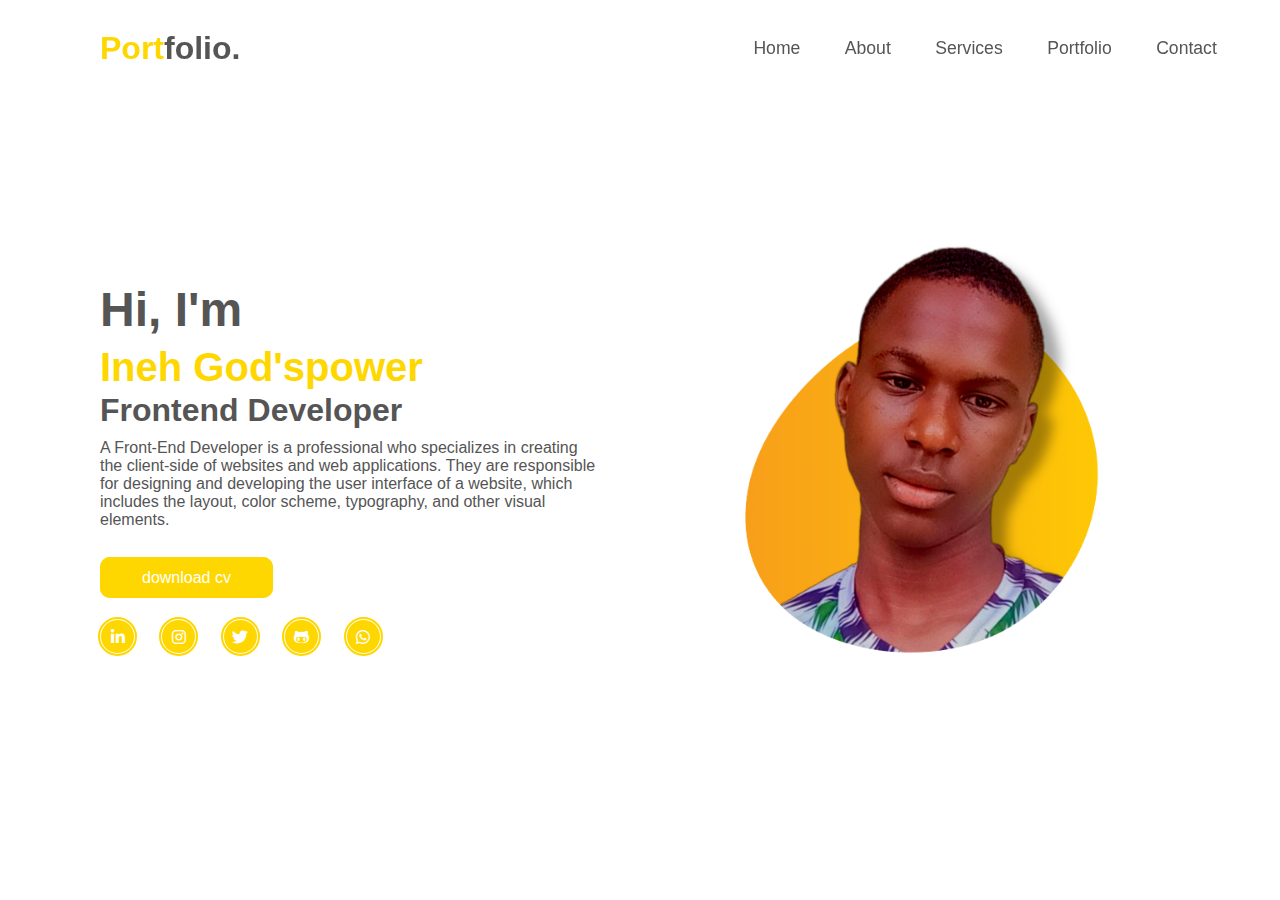
<file: index.html>
<!DOCTYPE html>
<html lang="en">

<head>
    <meta charset="UTF-8">
    <meta http-equiv="X-UA-Compatible" content="IE=edge">
    <meta name="viewport" content="width=device-width, initial-scale=1.0">
    <title>Portfolio</title>
    <link rel="stylesheet" href="https://cdnjs.cloudflare.com/ajax/libs/font-awesome/6.2.0/css/all.min.css">
    <link rel="stylesheet" href="index.css">
    <link rel="shortcut icon" href="port.png" type="image/x-icon">
</head>

<body>
    <header>
        <h2 class="logo"><span>Port</span>folio.</h2>
        <nav class="navigation">
                <a href="index.html">Home</a>
                <a href="about.html">About</a>
                <a href="service.html">Services</a>
                <a href="portfolio.html">Portfolio</a>
                <a href="contact.html">Contact</a>
        </nav>

    </header>
    <section class="home">
        <div class="content">
            <div class="sin">
                <h2>Hi, I'm<br> <span class="first">Ineh God'spower</span></h2>
                <h4>Frontend Developer</h4>
                <p>A Front-End Developer is a professional who specializes in creating the client-side of websites and
                    web
                    applications. They are responsible for designing and developing the user interface of a website,
                    which
                    includes the layout, color scheme, typography, and other visual elements. </p>
            </div>
            <div class="btn-group">
                <a href="god'spower cv-1.jpg" download="cv">download cv</a>
            </div>
            <div class="social-icons">
                <a href="https://www.linkedin.com/in/chinedu-ineh-420305296/"><i
                        class="fa-brands fa-linkedin-in"></i></a>
                <a href="https://www.instagram.com/chukwunedu_godspower/#"><i class="fa-brands fa-instagram "></i></a>
                <a href="https://www.twitter.com/@ChineduIne35613"><i class="fa-brands fa-twitter"></i></a>
                <a href="https://www.github.com/"><i class="fa-brands fa-github-alt"></i></a>
                <a href="https://wa.me/2349064808242"> <i class="fa-brands fa-whatsapp"></i></a>
            </div>

        </div>
        <img src="profile-pic (4).png" alt="">
    </section>

</body>

</html>
</file>
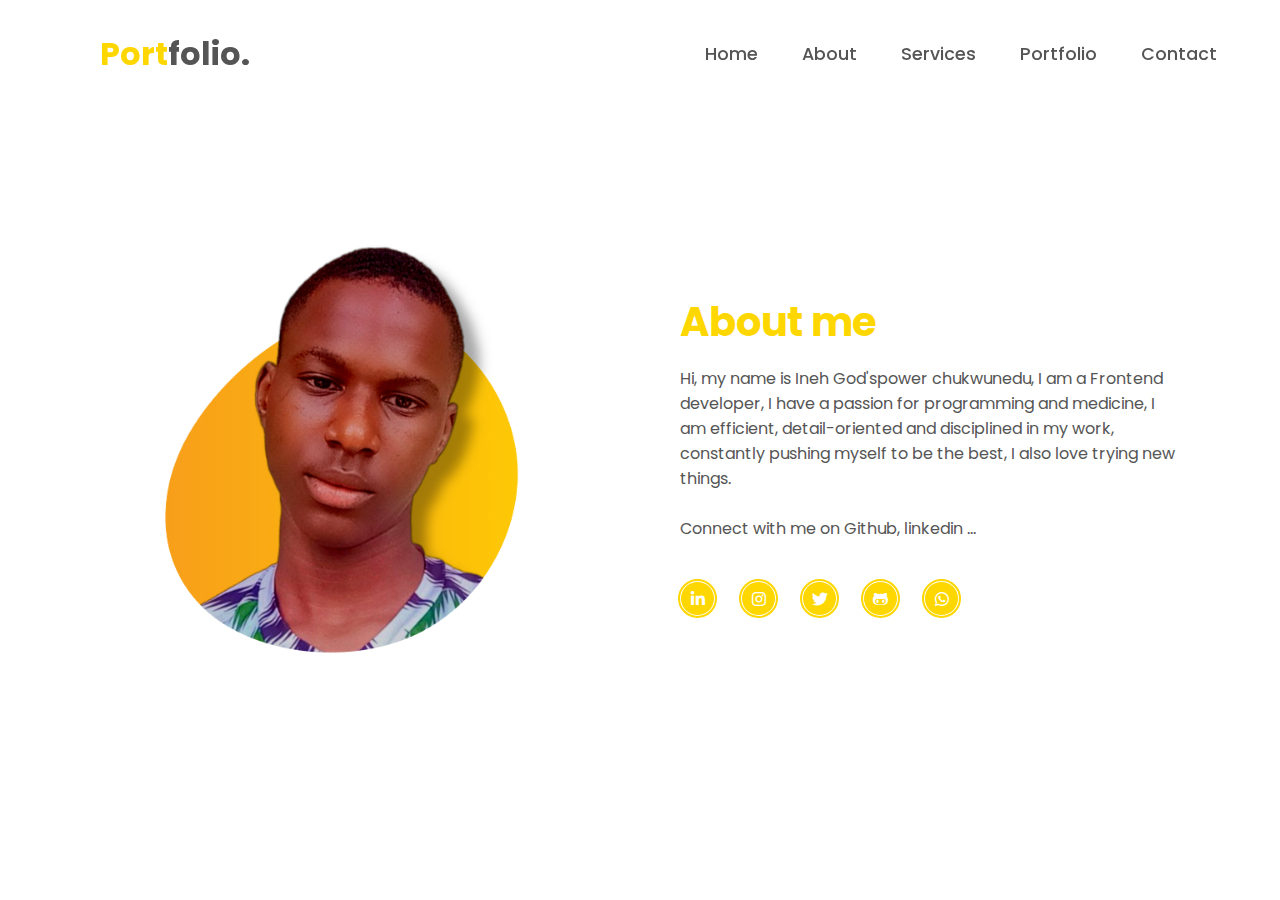
<file: about.html>
<!DOCTYPE html>
<html lang="en">

<head>
    <meta charset="UTF-8">
    <meta http-equiv="X-UA-Compatible" content="IE=edge">
    <meta name="viewport" content="width=device-width, initial-scale=1.0">
    <title>About Portfolio</title>
    <link rel="stylesheet" href="https://cdnjs.cloudflare.com/ajax/libs/font-awesome/6.2.0/css/all.min.css">
    <link rel="stylesheet" href="about.css">
    <link rel="shortcut icon" href="port.png" type="image/x-icon">
</head>

<body>
    <header>
        <h2 class="logo"><span>Port</span>folio.</h2>
        <nav class="navigation">
            <a href="index.html">Home</a>
            <a href="about.html">About</a>
            <a href="service.html">Services</a>
            <a href="portfolio.html">Portfolio</a>
            <a href="contact.html">Contact</a>
        </nav>
    </header>
    <section class="home">
        <img src="profile-pic (4).png" alt="">
        <div class="content">
            <h2><span class="first">About me</span></h2>
            <p>
            Hi, my name is Ineh God'spower chukwunedu, I am a Frontend developer,
            I have a passion for programming and medicine, I am efficient, detail-oriented and disciplined in my
            work, constantly pushing myself to be the best,
            I also love trying new things.

            <br><br>
            Connect with me on Github, linkedin ...
        </p>    
            <div class="social-icons">
                <a href="https://www.linkedin.com/in/chinedu-ineh-420305296/"><i class="fa-brands fa-linkedin-in"></i></a>
                <a href="https://www.instagram.com/chukwunedu_godspower/#"><i class="fa-brands fa-instagram "></i></a>
                <a href="https://www.twitter.com/@ChineduIne35613"><i class="fa-brands fa-twitter"></i></a>
                <a href="https://www.github.com"><i class="fa-brands fa-github-alt"></i></a>
                <a href="https://wa.me/2349064808242"> <i class="fa-brands fa-whatsapp"></i></a>
            </div>
           
        </div>
       
    </section>
</body>

</html>
</file>
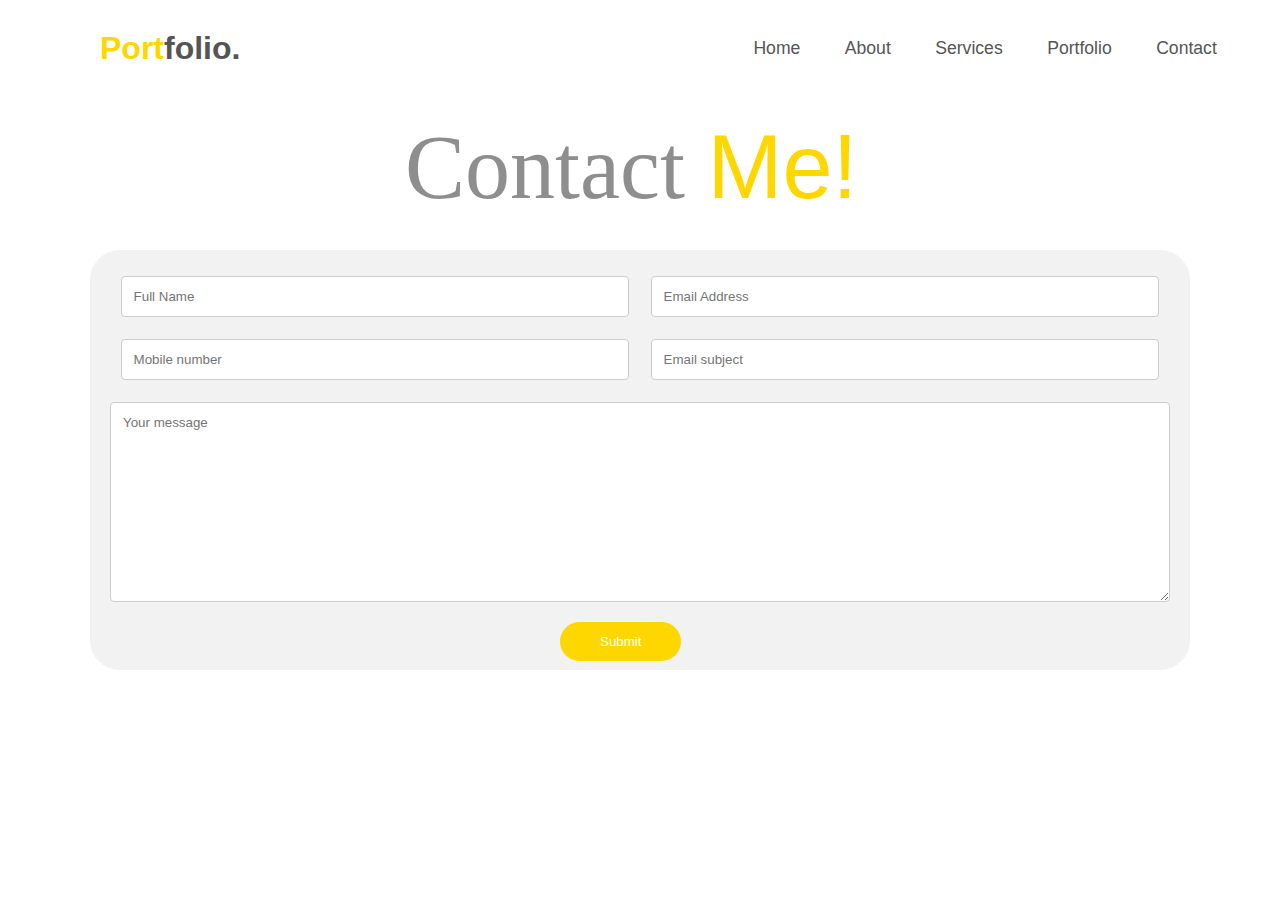
<file: contact.html>
<!DOCTYPE html>
<html lang="en">

<head>
    <meta charset="UTF-8">
    <meta name="viewport" content="width=device-width, initial-scale=1.0">
    <title>Document</title>
    <link rel="stylesheet" href="contact.css">
    <link rel="shortcut icon" href="port.png" type="image/x-icon">
</head>

<body>
    <div class="head">
        <header>
            <h2 class="logo"><span>Port</span>folio.</h2>
            <nav class="navigation">
                <a href="index.html">Home</a>
                <a href="about.html">About</a>
                <a href="service.html">Services</a>
                <a href="portfolio.html">Portfolio</a>
                <a href="contact.html">Contact</a>
            </nav>
        </header>
    </div>
    <h1>Contact <span>Me!</span></h1>
    <!-- <div class="box1"> -->

    <div class="container">
        <form action="https://formsubmit.co/chineduineh229@gmail.com" method="POST">
            <div class="first">
                <input type="text" class="one" id="fname" name="fullname" placeholder="Full Name">

                <input type="email" class="one" id="email" name="email" placeholder="Email Address" required>
            </div>
            <div class="first">
                <input type="tel" class="one" id="number" name="Mobile number" placeholder="Mobile number">

                <input type="text" class="one" id="email subject" name="email subject" placeholder="Email subject">
            </div>

            <textarea id="message" name="message" class="message" placeholder="Your message"></textarea>

            <input type="submit" value="Submit">
        </form>
    </div>
    <!-- </div> -->
</body>

</html>
</file>
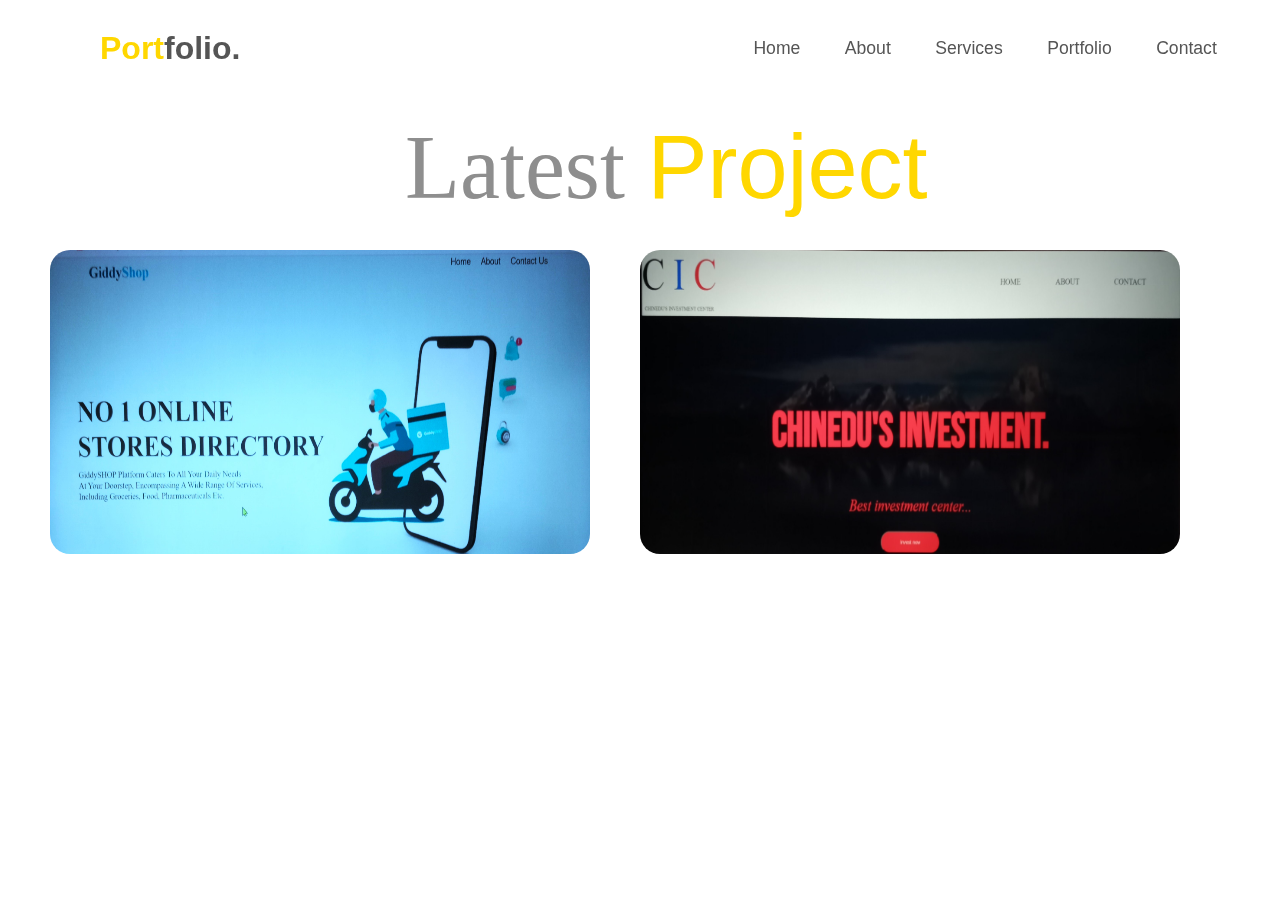
<file: portfolio.html>
<!DOCTYPE html>
<html lang="en">
<head>
    <meta charset="UTF-8">
    <meta name="viewport" content="width=device-width, initial-scale=1.0">
    <title>Document</title>
    <link rel="stylesheet" href="portfolio.css">
    <link rel="shortcut icon" href="port.png" type="image/x-icon">
</head>
<body>
    <div class="head">
        <header>
            <h2 class="logo"><span>Port</span>folio.</h2>
            <nav class="navigation">
                <a href="index.html">Home</a>
                <a href="about.html">About</a>
                <a href="service.html">Services</a>
                <a href="portfolio.html">Portfolio</a>
                <a href="contact.html">Contact</a>
            </nav>
        </header>
    </div>
    <div class="eat">
        <h1>Latest <span>Project</span></h1>
        <a href="https://inehgodspower.github.io/Giddyshop/"><img class="gid" src="giddy.jpg" alt=""></a>
        <a href="https://inehgodspower.github.io/investment/"><img class="vest" src="chivest.jpg" alt=""></a> 
    </div>
</body>
</html>
</file>
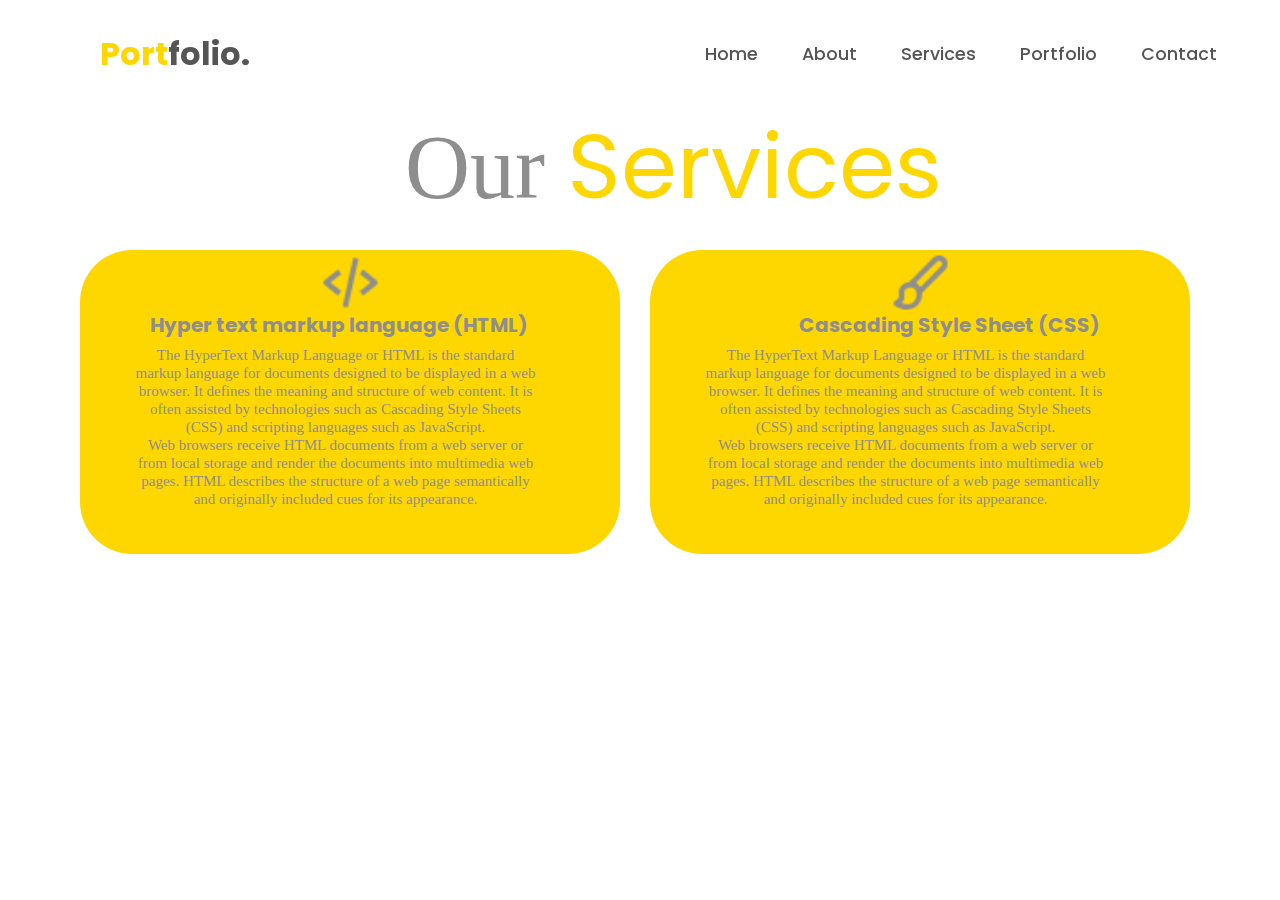
<file: service.html>
<!DOCTYPE html>
<html lang="en">

<head>
    <meta charset="UTF-8">
    <meta name="viewport" content="width=device-width, initial-scale=1.0">
    <title>Service Portfolio</title>
    <link rel="stylesheet" href="service.css">
    <link rel="shortcut icon" href="port.png" type="image/x-icon">
</head>

<body>
    <div class="head">
        <header>
            <h2 class="logo"><span>Port</span>folio.</h2>
            <nav class="navigation">
                <a href="index.html">Home</a>
                <a href="about.html">About</a>
                <a href="service.html">Services</a>
                <a href="portfolio.html">Portfolio</a>
                <a href="contact.html">Contact</a>
            </nav>
        </header>
    </div>
    <div class="eat">
        <box-icon name='code-alt'></box-icon>
        <h1> Our <span> Services </span> </h1>
        <div class="box1">
            <img
                src="[data-uri]" />
            <h3>Hyper text markup language (HTML)</h3><br>
            <p>The HyperText Markup Language or HTML is the standard markup language for documents designed to be
                displayed
                in a web browser. It defines the meaning and structure of web content. It is often assisted by
                technologies
                such as Cascading Style Sheets (CSS) and scripting languages such as JavaScript.
                <br>
                Web browsers receive HTML documents from a web server or from local storage and render the documents
                into
                multimedia web pages. HTML describes the structure of a web page semantically and originally included
                cues
                for its appearance.
            </p>
        </div>
        <div class="box2">
            <!-- <svg xmlns="http://www.w3.org/2000/svg" width="24" height="24" viewBox="0 0 24 24">
                <path
                    d="M7.061 22c1.523 0 2.84-.543 3.91-1.613 1.123-1.123 1.707-2.854 1.551-4.494l8.564-8.564a3.123 3.123 0 0 0-.002-4.414c-1.178-1.18-3.234-1.18-4.412 0l-8.884 8.884c-1.913.169-3.807 1.521-3.807 3.919 0 .303.021.588.042.86.08 1.031.109 1.418-1.471 2.208a1.001 1.001 0 0 0-.122 1.717C2.52 20.563 4.623 22 7.061 22c-.001 0-.001 0 0 0zM18.086 4.328a1.144 1.144 0 0 1 1.586.002 1.12 1.12 0 0 1 0 1.584L12 13.586 10.414 12l7.672-7.672zM6.018 16.423c-.018-.224-.037-.458-.037-.706 0-1.545 1.445-1.953 2.21-1.953.356 0 .699.073.964.206.945.475 1.26 1.293 1.357 1.896.177 1.09-.217 2.368-.956 3.107C8.865 19.664 8.049 20 7.061 20H7.06c-.75 0-1.479-.196-2.074-.427 1.082-.973 1.121-1.989 1.032-3.15z" />
            </svg> -->
            <img
                src="[data-uri]" />
            <h4>Cascading Style Sheet (CSS)</h4><br>
            <p>The HyperText Markup Language or HTML is the standard markup language for documents designed to be
                displayed
                in a web browser. It defines the meaning and structure of web content. It is often assisted by
                technologies
                such as Cascading Style Sheets (CSS) and scripting languages such as JavaScript.
                <br>
                Web browsers receive HTML documents from a web server or from local storage and render the documents
                into
                multimedia web pages. HTML describes the structure of a web page semantically and originally included
                cues
                for its appearance.
            </p>
        </div>
    </div>

</body>

</html>
</file>
<file: index.css>
/* @import url('https://fonts.googleapis.com/css2?family=Poppins:wght@300;400;500;600;700;800;900&display=swap'); */

* {
    margin: 0;
    padding: 0;
    box-sizing: border-box;
    font-family: 'Poppins', sans-serif;


}


.first {
    font-size: 40px;
}

img {
    width: 500px;
    margin-top: 70px;

}


header {
    position: fixed;
    top: 0;
    left: 0;
    width: 106%;
    padding: 30px 100px;
    display: flex;
    justify-content: space-between;
    align-items: center;
    z-index: 100;
}

.logo {
    font-size: 2em;
    color: #555;
    cursor: default;
}

.logo span {
    color: gold;
}

.navigation {
    margin-left: -300px;
}

.navigation a {
    font-size: 1.1em;
    color: #555;
    text-decoration: none;
    margin-right: 40px;
    font-weight: 500;
    transition: .3s;
}

.navigation a:hover {
    color: gold;
}

.btn-talk {
    color: #fff;
    text-decoration: none;
    padding: 8px 35px;
    background: gold;
    border-radius: 10px;
    border: 2px solid gold;
    font-weight: 500;
    transition: .3s;
}

.btn-talk:hover {
    color: gold;
    background: transparent;
}

.home {
    position: relative;
    width: 100%;
    height: 100vh;
    display: flex;
    align-items: center;
    justify-content: space-between;
    padding: 30px 100px;
}

.content {
    max-width: 500px;
    color: #555;

}

.content h2 {
    font-size: 3em;
}

.content h2 span {
    color: gold;
}

.content h4 {
    font-size: 2em;
}

.content p {
    padding: 10px 0 40px 0;
}

.btn-group {
    padding-top: 0px;
    height: 50px;

}

.btn-group a {
    color: #fff;
    text-decoration: none;
    padding: 10px 40px;
    background: gold;
    border-radius: 10px;
    border: 2px solid gold;
    font-weight: 500;
    transition: .3s;
    margin-top: 100px;
}

.btn-group a:hover:nth-child(1) {
    color: gold;
    background: transparent;
}

.btn-group a:nth-child(2) {
    color: gold;
    background: transparent;
    margin-left: 30px;
    padding: 10px 30px;
}

.btn-group a:hover:nth-child(2) {
    color: #fff;
    background: gold;
}

.social-icons {
    position: absolute;

}

.social-icons a {
    display: inline-block;
    width: 35px;
    height: 35px;
    background: gold;
    border-radius: 50%;
    margin-right: 22px;
    text-align: center;
    line-height: 35px;
    border: 1px solid white;
    outline: 2px solid gold;
    transition: .3s;
}

.social-icons a:hover {
    transform: translateY(-5px);
}

.social-icons a i {
    color: #fff;
}

@media (max-width: 1200px) {
    .header {
        position: fixed;
        width: 106%;
        padding: 30px 100px;
        display: flex;
        justify-content: space-between;
        align-items: center;
    }

    .home {
        position: relative;
        width: 100%;
        height: 600px;
        display: flex;
        align-items: center;

        padding: 10px 30px;
    }
}


@media (max-width: 900px) {
    .home {
        position: relative;
        width: 100%;
        height: 100vh;
        display: flex;
        align-items: center;

        padding: 10px 30px;
    }
}


@media (max-width: 768px) {
    .home {
        position: relative;
        width: 100%;
        height: 50vh;
        display: flex;
        align-items: center;

        padding: 10px 30px;
    }

    body {
        background-color: white;
    }

    .social-icons {
        position: absolute;
        bottom: 40px;
    }

    img {
        width: 1500px;
        height: 280px;
        margin-top: 5px;
    }

    .sin {
        height: 200px;
        margin-bottom: 40px;
    }

    header {
        background-color: white;
    }

    .content h2 {
        font-size: 30px;
    }

    .first {
        font-size: 25px;
    }

    h4 {
        font-size: 25px;
    }

    header {
        position: fixed;
        width: 106%;
        padding: 40px 20px;
        display: flex;
        justify-content: space-between;
        align-items: center;
    }

    .btn-group {
        position: absolute;
        top: 295px;
        display: flex;
        height: 140px;
       
    }

    .btn-group a {
        color: #fff;
        text-decoration: none;
        padding: 10px 50px;
        background: gold;
        border-radius: 10px;
        border: 2px solid gold;
        font-weight: 500;
        transition: .3s;
    }

    .btn-group a:hover:nth-child(1) {
        color: gold;
        background: transparent;
    }

    .btn-group a:nth-child(2) {
        color: gold;
        background: transparent;
        margin-left: 30px;
        padding: 20px 30px;
    }

    .btn-group a:hover:nth-child(2) {
        color: #fff;
        background: gold;
    }


}




@media (max-width: 568px) {
    body {
        margin: 0;
        padding: 0;
        box-sizing: border-box;
        font-family: 'Poppins', sans-serif;
        background-color: white;
    }

    .first {
        font-size: 40px;
    }

    img {
        width: 250px;
        margin-top: -100px;
    }

    header {
        position: fixed;
        width: 103%;
        padding: 10px 20px;
        display: flex;
        
        align-items: center;
        background: white;
        height: 70px;
    }

    .logo {
        font-size: 2em;
        color: #555;
        cursor: default;
        padding-top: -10px;
    }

    .navigation {
       display: flex;
      

    }

    .navigation a {    
        margin-right: 10px;
        font-size: 17px;
        transition: .3s;
      
      
      
    }

    .navigation a:hover {
        color: goldenrod;
    }

    .home {
        position: relative;
        width: 100vw;
        height: 530px;
        padding: 5px 10px;
    }

    .content {
        max-width: 300px;
        color: #555;
        font-size: 2em;
        padding-top: -500px;

    }

    .content h2 {
        height: 200px;
        width: 200px;
        font-size: 50px;
    }

    .content h4 {
        font-size: 30px;
        height: 50px;
    }

    .content p {
        width: 500px;

    }

    .social-icons {
        position: absolute;
        top: 830px;
        display: flex;

    }

    .social-icons a {

        width: 35px;
        height: 35px;
        border-radius: 50%;
        margin-right: 22px;
        line-height: 35px;
        transition: .3s;
    }

    /* .navigation a {
       width: 30px;
    } */
    .btn-group {
        position: absolute;
        top: 650px;
        display: flex;
        height: 160px;
    }


}
</file>
<file: about.css>
@import url('https://fonts.googleapis.com/css2?family=Poppins:wght@300;400;500;600;700;800;900&display=swap');
* {
    margin: 0;
    padding: 0;
    box-sizing: border-box;
    font-family: 'Poppins', sans-serif;

}
.first{
    font-size: 40px;
}
img{
    width:500px;
    margin-top: 70px;

}
header {
    position: fixed;
    top: 0;
    left: 0;
    width: 106%;
    padding: 30px 100px;
    display: flex;
    justify-content: space-between;
    align-items: center;
    z-index: 100;
}
.logo {
    font-size: 2em;
    color: #555;
    cursor: default;
}
.logo span {
    color:gold;
}
.navigation {
    margin-left: -300px;
}
.navigation a {
    font-size: 1.1em;
    color: #555;
    text-decoration: none;
    margin-right: 40px;
    font-weight: 500;
    transition: .3s;
}
.navigation a:hover {
    color: gold;
}
.btn-talk {
    color: #fff;
    text-decoration: none;
    padding: 8px 35px;
    background:gold;
    border-radius: 10px;
    border: 2px solid gold;
    font-weight: 500;
    transition: .3s;
}
.btn-talk:hover {
    color: gold;
    background: transparent;
}
.home {
    position: relative;
    width: 100%;
    height: 100vh;
    display: flex;
    align-items: center;
    justify-content: space-between;
    padding: 30px 100px;
}
.content {
    max-width: 500px;
    color: #555;
  
}

.content h2 {
    font-size: 3em;
}
.content h2 span {
    color:gold;
}
.content h4 {
    font-size: 2em;
}
.content p {
    padding: 10px 0 40px 0;
}
.social-icons {
    bottom: 50px;
}
.social-icons a {
    display: inline-block;
    width: 35px;
    height: 35px;
    background: gold;
    border-radius: 50%;
    margin-right: 22px;
    text-align: center;
    line-height: 35px;
    border: 1px solid #fff;
    outline: 2px solid gold ;
    transition: .3s;
}
.social-icons a:hover {
    transform: translateY(-5px);
}
.social-icons a i {
    color: #fff;
}
@media (max-width: 1200px) {
    .home {
        position: relative;
        width: 90%;
        height: 600px;
        display: flex;
        align-items: center;
        
        padding: 10px 30px;
    }
    body {
        background-color:white;
    }
    .social-icons {
        position: absolute;
        top: 400px;
    }

    img {
        width: 1000px;
        height: 400px;
        margin-top: 5px;
    }
    .sin {
        height: 200px;
        margin-bottom: 40px;
    }
    .content h2 {
        font-size: 30px;
    }

    .first {
        font-size: 25px;
    }

    h4 {
        font-size: 25px;
    }
    header {
        position: fixed;
        width: 100%;
        padding: 40px 20px;
        display: flex;
        justify-content: space-between;
        align-items: center;
    }
}


@media (max-width: 1020px) {
    .home {
        position: relative;
        width: 100%;
        height: 40vh;
        display: flex;
        align-items: center;
        
        padding: 10px 30px;
    }
    body {
        background-color:white;
    }
    .social-icons {
        position: absolute;
        top: 400px;
    }

    img {
        width: 1000px;
        height: 280px;
        margin-top: 5px;
    }
    .sin {
        height: 200px;
        margin-bottom: 40px;
    }
    .content h2 {
        font-size: 30px;
    }

    .first {
        font-size: 25px;
    }

    h4 {
        font-size: 25px;
    }
    header {
        position: fixed;
        width: 100%;
        height: 20px;
        padding: 40px 20px;
        display: flex;
        justify-content: space-between;
        align-items: center;
    }
    .btn-group {
        padding-top: 70px;
        height: 20px;
       
    }
    .btn-group a {
        color: #fff;
        text-decoration: none;
        padding: 10px 50px;
        background: gold;
        border-radius: 10px;
        border: 2px solid gold;
        font-weight: 500;
        transition: .3s;
    }
    
    .btn-group a:nth-child(2) {
        color: gold;
        background: transparent;
        margin-left: 30px;
        padding: 20px 30px;
    }

}


@media (max-width: 768px) {
    .home {
        position: relative;
        width: 100%;
        height: 50vh;
        display: flex;
        align-items: center;
        
        padding: 10px 30px;
    }
    body {
        background-color:white;
    }
    .social-icons {
        position: absolute;
        top: 400px;
    }

    img {
        width: 1500px;
        height: 280px;
        margin-top: 5px;
    }
    .sin {
        height: 200px;
        margin-bottom: 40px;
    }

    header {
        background-color:white;
    }

    .content h2 {
        font-size: 30px;
    }

    .first {
        font-size: 25px;
    }

    h4 {
        font-size: 25px;
    }
    header {
        position: fixed;
        width: 106%;
        padding: 40px 20px;
        display: flex;
        justify-content: space-between;
        align-items: center;
    }
   
}

@media (max-width: 568px) {
    body{
        margin: 0;
        padding: 0;
        box-sizing: border-box;
        font-family: 'Poppins', sans-serif;
    }

    .first {
        font-size: 40px;
        bottom: 30px;
    }

    img {
        width: 300px;
        margin-top: -350px;
    }

    header {
        position:absolute;
        width: 200%;
        padding: 10px 50px;
        display: flex;
        justify-content: space-between;
        align-items: center;
        background: white;
        height: 100px;
    }

    .logo {
        font-size: 2em;
        color: #555;
        cursor: default;
        margin-left: -30px;
    }
    .navigation {
        margin-left: -450px;

    }

    .navigation a {
        font-size: 1.4em;
        margin-right: 9px;
        font-weight: 100;
        transition: .3s;
       
    }

    .navigation a:hover {
        color: goldenrod;
    }

    .home {
        position: relative;
        width: 100vw;
        height: 950px;
        padding: 20px 50px;
    }

    .content {
        max-width: 300px;
        color: #555;
        font-size: 2em;
        padding-top: -500px;
       margin-top: 200px;

    }
    .content p {
       
        width: 400px;
    }
    .social-icons {
        position: absolute;
        top: 1020px;
        display: flex;
    }

    .social-icons a {
        width: 35px;
        height: 35px; 
        border-radius: 50%;
        margin-right: 22px;
        line-height: 35px;
        transition: .3s;
    }
}
</file>
<file: contact.css>
* {
    margin: 0;
    padding: 0;
    box-sizing: border-box;
    font-family: 'Poppins', sans-serif;

}
.first{
    font-size: 40px;
}
header {
    /* position: fixed; */
    top: 0;
    left: 0;
    width: 106%;
    padding: 30px 100px;
    display: flex;
    justify-content: space-between;
    align-items: center;
    z-index: 100;
}
.logo {
    font-size: 2em;
    color: #555;
    cursor: default;
}
.logo span {
    color:gold;
}

.navigation {
    margin-left: -300px;
}
.navigation a {
    font-size: 1.1em;
    color: #555;
    text-decoration: none;
    margin-right: 40px;
    font-weight: 500;
    transition: .3s;
}
.navigation a:hover {
    color: gold;
}
span{
    color:gold
}
h1{
    text-align: center;
    position: absolute;
    padding-top: 110px;
    padding-left: 20%;
    left: 149px;
    top: 48px;
    font-family: Roboto;
    font-style: normal;
    font-weight: normal;
    font-size: 20px;
    line-height: 18px;
    color: #8E8E8E;
    font-size: 90px;
}
.box1 {
    position: absolute;
    width: 1000px;
    height: 304px;
    left: 50px;
    top: 250px;
   background-color: #45a049;
    border-radius: 52px;
}



 textarea {
    width: 100%; 
    padding: 12px;
    border: 1px solid #ccc;
    border-radius: 4px; 
    box-sizing: border-box; 
    margin-top: 6px; 
    margin-bottom: 16px; 
    resize: vertical 
  }
  
  /* Style the submit button with a specific background color etc */
  input[type=submit] {
    background-color: gold;
    color: white;
    padding: 12px 20px;
    border: none;
    border-radius: 30px;
    cursor: pointer;
    padding-left: 40px;
    padding-right: 40px;
    margin-left: 450px;
   
  }
  
  /* When moving the mouse over the submit button, add a darker green color */
  input[type=submit]:hover {
    background-color: yellow;
  }
  .container {
    background-color: #f2f2f2;
    padding: 20px;
    position: absolute;
    width: 1100px;
    height: 420px;
    left: 50px;
    top: 250px;
    margin-left:40px ;
    border-radius: 30px;
    
  }
  .message{
    height:200px;
    /* width: 80%; */
  }
  .first{
    display: flex;
    justify-content: space-around;
  }
  input[type=text], input[type=email]{
    width: 48%; 
    padding: 12px;
    border: 1px solid #ccc;
    border-radius: 4px; 
    box-sizing: border-box; 
    margin-top: 6px; 
    margin-bottom: 16px; 
  }
  input[type=tel]{
    width: 48%; 
    padding: 12px;
    border: 1px solid #ccc;
    border-radius: 4px; 
    box-sizing: border-box; 
    margin-top: 6px; 
    margin-bottom: 16px; 
  }
  /* @media (max-width: 1200px){
    .container {
      background-color: #f2f2f2;
      padding: 20px;
      position: absolute;
      width: 1100px;
      height: 440px;
      left: 6px;
      top: 250px;
      margin-left:10px ;
      border-radius: 30px;
     
      
    }
    h1{
      display:flex;
      left: 10px;
    }
    input[type=submit]{
      margin-left: 400px;
     width: 200px;
     height: 50px;
    }
    .navigation{
      display: none;
    }

  } */
  @media (max-width: 1030px){
    .container {
      background-color: #f2f2f2;
      padding: 20px;
      position: absolute;
      width: 1050px;
      height: 440px;
      left: 6px;
      top: 250px;
      margin-left:10px ;
      border-radius: 30px;
     
      
    }
    h1{
      display:flex;
      left: 10px;
    }
    input[type=submit]{
      margin-left: 400px;
     width: 200px;
     height: 50px;
    }
    /* .navigation{
      display: none;
    } */

  }



  @media (max-width: 768px){
    .container {
      background-color: #f2f2f2;
      padding: 20px;
      position: absolute;
      width: 800px;
      height: 430px;
      left: 8px;
      top: 250px;
      margin-left:4px ;
      border-radius: 40px;
      
    }
    h1{
      display:flex;
      left: 10px;
    }
    input[type=submit]{
      margin-left: 300px;
      width: 160px;
      height: 40px;
    }
    .navigation a {
      font-size: 1.1em;
      color: #555;
      text-decoration: none;
      margin-right: 20px;
      font-weight: 500;
      transition: .3s;
  }
  header {
    top: 0;
    left: 0;
    width: 106%;
    padding: 20px 20px;
    display: flex;
    justify-content: space-between;
    align-items: center;
    z-index: 100;
}

  }



  @media (max-width: 568px){
    .container {
      background-color: #f2f2f2;
      padding: 20px;
      position: absolute;
      width: 600px;
      height: 420px;
      left: 5px;
      top: 250px;
      margin-left:2px ;
      border-radius: 30px;
      
    }
    h1{
      display:flex;
      left: 10px;
    }
    input[type=submit]{
      margin-left: 200px;
    }
    .navigation{
      width: -50px;
      display: flex;
      margin-left: 50px;
    }
    
     /* body{
      background-color: black;
     } */
  }
</file>
<file: portfolio.css>
* {
    margin: 0;
    padding: 0;
    box-sizing: border-box;
    font-family: 'Poppins', sans-serif;

}
.first{
    font-size: 40px;
}
/* img{
    width:500px;
    margin-top: 70px;

} */
header {
    position: fixed;
    top: 0;
    left: 0;
    width: 106%;
    padding: 30px 100px;
    display: flex;
    justify-content: space-between;
    align-items: center;
    z-index: 100;
}
.logo {
    font-size: 2em;
    color: #555;
    cursor: default;
}
.logo span {
    color:gold;
}

.navigation {
    margin-left: -300px;
}
.navigation a {
    font-size: 1.1em;
    color: #555;
    text-decoration: none;
    margin-right: 40px;
    font-weight: 500;
    transition: .3s;
}
.navigation a:hover {
    color: gold;
}
span{
    color:gold
}
h1{
    text-align: center;
    position: absolute;
    padding-top: 110px;
    padding-left: 20%;
    left: 149px;
    top: 48px;
    font-family: Roboto;
    font-style: normal;
    font-weight: normal;
    font-size: 20px;
    line-height: 18px;
    color: #8E8E8E;
    font-size: 90px;
}
img{
    width: 20%;
    align-items: center;
    border-radius: 20px;
}
.gid{
    position: absolute;
    width: 540px;
    height: 304px;
    left: 50px;
    top: 250px;
}
.vest{
    position: absolute;
    width: 540px;
    height: 304px;
    right: 100px;
    top: 250px;
}


 @media (max-width: 1200px){
    .container {
        background-color: #f2f2f2;
        padding: 20px;
        position: absolute;
        width: 600px;
        height: 420px;
        left: 5px;
        top: 250px;
        margin-left:2px ;
        border-radius: 30px;
        
      }
    
      h1{
        display:flex;
        left: 70px;
       
      }
      .gid{
        position: absolute;
        width: 600px;
        height: 304px;
        left: 50px;
        top: 250px;
    }
    .vest{
        position: absolute;
        width: 600px;
        height: 304px;
        right: -130px;
        top: 250px;
    }


  }
  @media (max-width: 1030px){
    .container {
        background-color: #f2f2f2;
        padding: 20px;
        position: absolute;
        width: 600px;
        height: 420px;
        left: 5px;
        top: 250px;
        margin-left:2px ;
        border-radius: 30px;
        
      }
    
      h1{
        display:flex;
        left: 70px;
       
      }
      .gid{
        position: absolute;
        width: 540px;
        height: 304px;
        left: 50px;
        top: 250px;

    }
    .vest{
        position: absolute;
        width: 540px;
        height: 304px;
        right: -120px;
        top: 250px;
    }

  }



  @media (max-width: 1000px){
    .container {
        background-color: #f2f2f2;
        padding: 20px;
        position: absolute;
        width: 600px;
        height: 420px;
        left: 5px;
        top: 250px;
        margin-left:2px ;
        border-radius: 30px;
        
      }
      h1{
        display:flex;
        left: -60px;
       
      }
      /* .navigation{
        display: none;
      } */
      .gid{
          position: absolute;
          width: 700px;
          height: 304px;
          left: 30px;
          top: 250px;
      }
      .vest{
          position: absolute;
          width: 700px;
          height: 304px;
          height: 304px;
          left: 30px;
          top: 590px;
      }
      .navigation a{
        margin-right:10px ;
    }
    .logo{ 
        margin-right: 30px;
    }

  }



  @media (max-width: 568px){
    header{
        position: absolute;
    }
    .container {
      background-color: #f2f2f2;
      padding: 20px;
      position: absolute;
      width: 600px;
      height: 420px;
      left: 5px;
      top: 250px;
      margin-left:2px ;
      border-radius: 30px;
      
    }
    h1{
      display:flex;
      left: -60px;
     
    }
    .navigation{
      width: -50px;
      display: flex;
      margin-left: 50px;
    }
    .gid{
        position: absolute;
        width: 540px;
        height: 304px;
        left: 30px;
        top: 250px;
    }
    .vest{
        position: absolute;
        width: 540px;
        height: 304px;
        height: 304px;
        left: 30px;
        top: 590px;
    }
    .logo{
      margin-left: -85px;
   }
    /* body{
      background-color: black;
    } */

  }
</file>
<file: service.css>
@import url('https://fonts.googleapis.com/css2?family=Poppins:wght@300;400;500;600;700;800;900&display=swap');
* {
    margin: 0;
    padding: 0;
    box-sizing: border-box;
    font-family: 'Poppins', sans-serif;

}
.first{
    font-size: 40px;
}
/* img{
    width:500px;
    margin-top: 70px;

} */
header {
    position: fixed;
    top: 0;
    left: 0;
    width: 106%;
    padding: 30px 100px;
    display: flex;
    justify-content: space-between;
    align-items: center;
    z-index: 100;
}
.logo {
    font-size: 2em;
    color: #555;
    cursor: default;
}
.logo span {
    color:gold;
}
.navigation {
    margin-left: -300px;
}
.navigation a {
    font-size: 1.1em;
    color: #555;
    text-decoration: none;
    margin-right: 40px;
    font-weight: 500;
    transition: .3s;
}
.navigation a:hover {
    color: gold;
}
span{
    color:gold
}
h1{
    text-align: center;
    position: absolute;
    padding-top: 110px;
    padding-left: 20%;
    left: 149px;
    top: 48px;
    font-family: Roboto;
    font-style: normal;
    font-weight: normal;
    font-size: 20px;
    line-height: 18px;
    color: #8E8E8E;
    font-size: 90px;
}



 .box1 {
    position: absolute;
    width: 540px;
    height: 304px;
    left: 80px;
    top: 250px;
    background: gold;
    border-radius: 52px;
    text-align:center;
 }

 .box1 p {
    position: absolute;
    width: 401px;
    height: 10px;
    left: 55px;
    top: 96px;
    font-family: Roboto;
    font-style: normal;
    font-weight: normal;
    font-size: 15px;
    line-height: 18px;
    color: #8E8E8E;
 }

 .box1 h3 {
    position: absolute;
    left: 70px;
    bottom: 220px;
    font-style: normal;
    font-size: 20px;
    line-height: 18px;
    color: #8E8E8E;
 }
 .box2 {
    
    position: absolute;
    width: 540px;
    height: 304px;
    left: 650px;
    top: 250px;
    background: gold;
    border-radius: 52px;
    text-align:center;
}

 .box2 p {
    position: absolute;
    width: 401px;
    height: 10px;
    left: 55px;
    top: 96px;
    font-family: Roboto;
    font-style: normal;
    font-weight: normal;
    font-size: 15px;
    line-height: 18px;
    color: #8E8E8E;
}

.box2 h4 {
    position: absolute;

    left: 149px;
    bottom: 220px;
    font-style: normal;
    font-size: 20px;
    line-height: 18px;
    color: #8E8E8E;
}
.eat{
    display:flexbox;
}
img{
   width: 65px;
}
@media (max-width: 1200px){
  
    .container {
        background-color: #f2f2f2;
        padding: 20px;
        position: absolute;
        width: 600px;
        height: 420px;
        left: 5px;
        top: 250px;
        margin-left:2px ;
        border-radius: 30px;
        
      }
    
      h1{
        display:flex;
        left: 70px;
       
      }

     
      .box1{
        position: absolute;
        width: 600px;
        height: 304px;
        left: 50px;
        top: 250px;
        ;
    }
    .box2{
        position: absolute;
        width: 600px;
        height: 304px;
       left: 500px;
        top: 600px;
        right: 400px;
    }


  }
  @media (max-width: 1100px){
    header{
        position: relative;
    }
    .container {
        background-color: #f2f2f2;
        padding: 20px;
        position: absolute;
        width: 600px;
        height: 420px;
        left: 5px;
        top: 250px;
        margin-left:2px ;
        border-radius: 30px;
        
      }
    
      h1{
        display:flex;
        left: 70px;
       
      }

     
      .box1{
        position: absolute;
        width: 600px;
        height: 304px;
        left: 70px;
        top: 250px;
       
    }
    .box2{
        position: absolute;
        width: 600px;
        height: 304px;
       left: 500px;
        top: 600px;
        right: 400px;
    }
    .box1 p {
      width: 500px;
      height: 10px;
      left: 55px;
      top: 96px;
  }
  .box1 h3 {
      left: 120px;
      
   }
  .box2 p {
      width:500px;
      height: 10px;
      left: 55px;
      top: 96px;
  }
  h1{
      padding-top: 110px;
      padding-left: 2%;
      left: 149px;
      top: 48px;
      font-size: 20px;
      line-height: 18px;
      font-size: 90px;
  }

  }



  @media (max-width: 1000px){
    .container {
        padding: 20px;
        width: 600px;
        height: 420px;
        left: 5px;
        top: 250px;
        margin-left:2px ;
        
      }
      h1{
        display:flex;
        left: -60px;
       
      }
     
      /* .navigation{
        display: none;
      } */
      .box1{
          position: absolute;
          width: 600px;
          height: 304px;
          left: 70px;
          top: 250px;
      }
      .box2{
          position: absolute;
          width: 600px;
          height: 304px;
          height: 304px;
          left: 70px;
          top: 590px;
      }
      .box1 p {
        width: 500px;
        height: 10px;
        left: 55px;
        top: 96px;
    }
    .box1 h3 {
        left: 120px;
        
     }
    .box2 p {
        width:500px;
        height: 10px;
        left: 55px;
        top: 96px;
    }
    h1{
        padding-top: 110px;
        padding-left: 2%;
        left: 149px;
        top: 48px;
        font-size: 20px;
        line-height: 18px;
        font-size: 90px;
    }
    .navigation a{
        margin-right:10px ;
    }
    .logo{ 
        margin-left: -40px;
    }

  }



  @media (max-width: 568px){
    header {
        position: fixed;
        top: 0;
        left: 0;
        width: 100%;
        padding: 30px 100px;
        display: flex;
        z-index: 100;
    }
    /* header{
        position: absolute;
        width: 110%;
        display: flex;
        justify-content: space-between;
    } */
    .container {
      padding: 20px;
      width: 600px;
      height: 420px;
      left: 5px;
      top: 250px;
      margin-left:2px ;
      border-radius: 30px;
      
    }
    .logo{
       margin-left: -85px;
    }
    .navigation{
      width: -50px;
      display: flex;
      margin-left: 50px;
    }
    .box1{
        position: absolute;
        width: 600px;
        height: 304px;
        left: 20px;
        top: 250px;
    }
    .box2{
        position: absolute;
        width: 600px;
        height: 304px;
        height: 304px;
        left: 20px;
        top: 590px;
    }
    .box1 p {
      width: 500px;
      height: 10px;
      left: 55px;
      top: 96px;
  }
  .box1 h3 {
      left: 120px;
      
   }
  .box2 p {
      width:500px;
      height: 10px;
      left: 55px;
      top: 96px;
  }
  h1{
      padding-top: 110px;
      padding-left: 2%;
      left: 50px;
      top: 48px;
      font-size: 20px;
      line-height: 18px;
      font-size: 90px;
  }
  /* body{
    background-color: black;
  } */

   
  }
</file>
